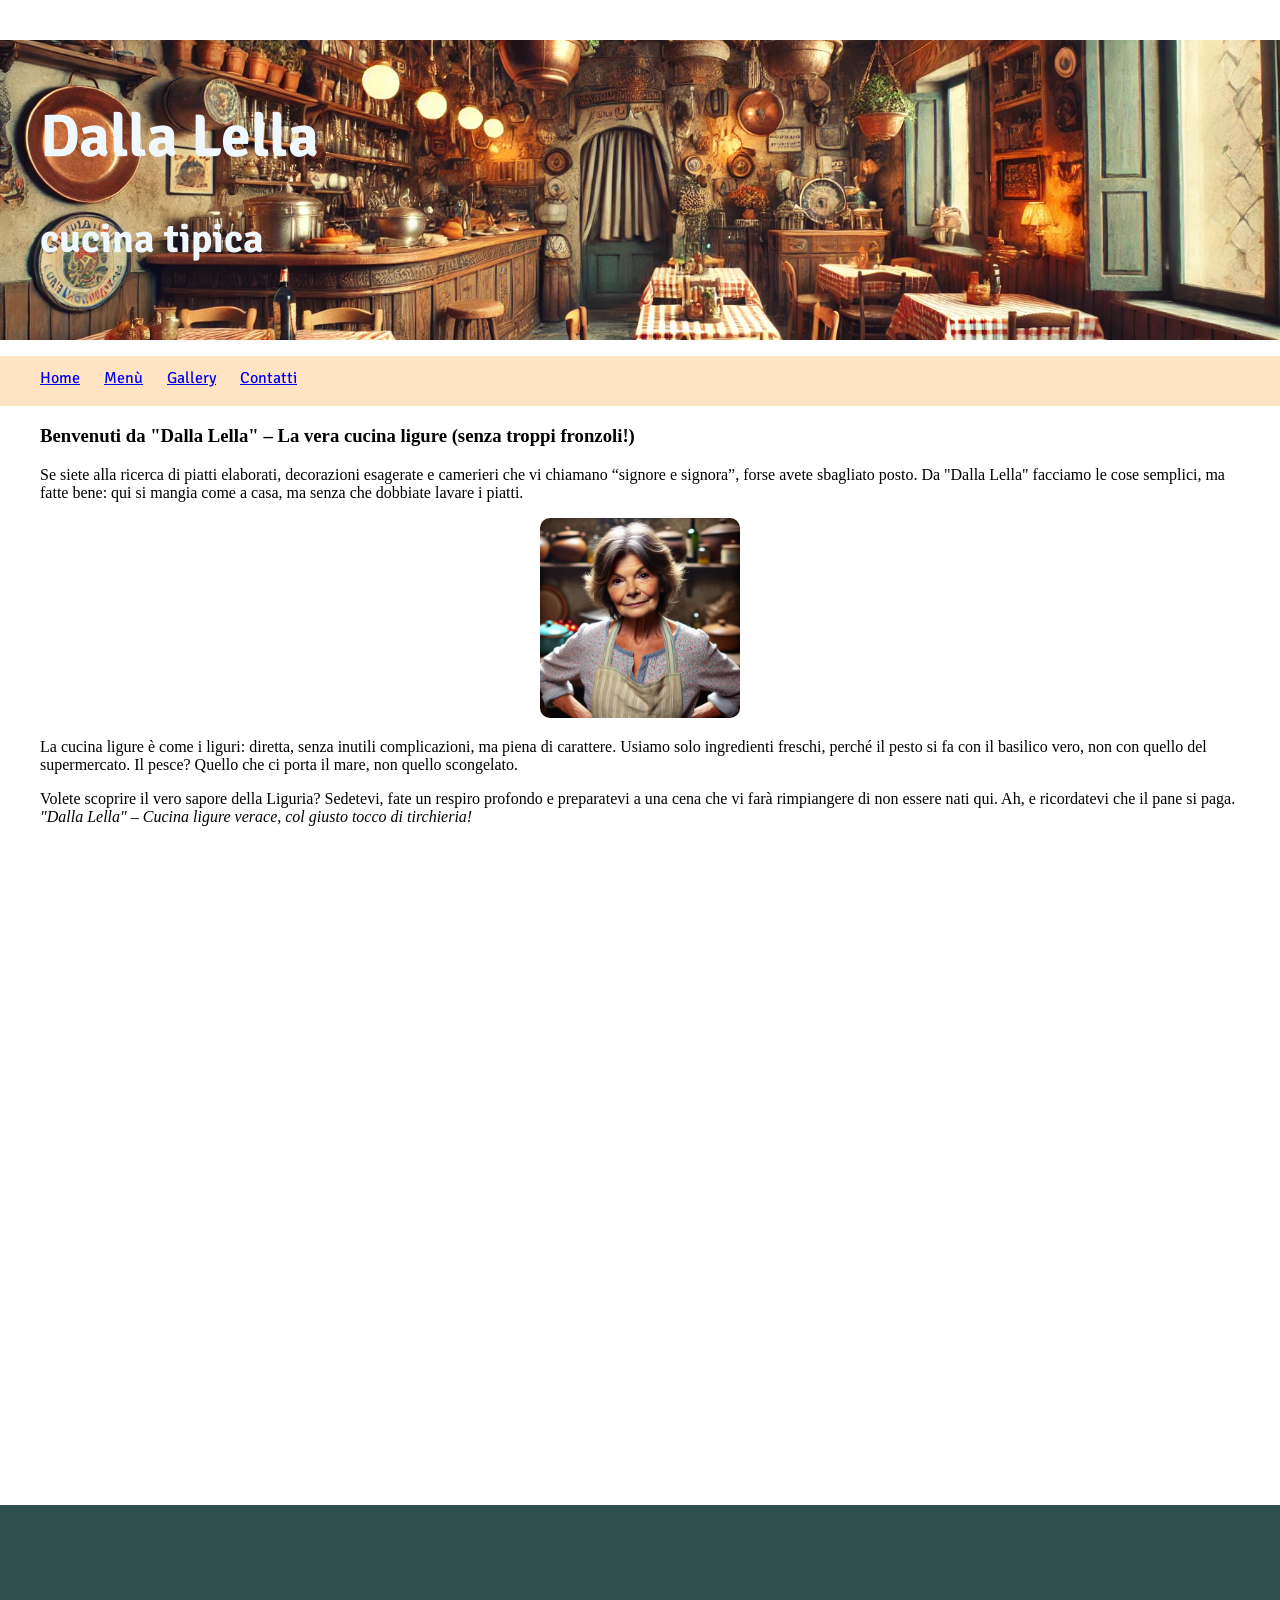
<file: index.html>
<!DOCTYPE html>
<html lang="en">
<head>
    <meta charset="UTF-8">
    <meta name="viewport" content="width=device-width, initial-scale=1.0">
    <title>Home</title>
    <link rel="stylesheet" href="./style.css">
</head>
<body>

   <header>
        <div>
            <h1>Dalla Lella</h1> 
            <h2>cucina tipica</h2>
        </div>
        

        <menu>
    
            <li>
             <a href="index.html">Home</a>
            </li>
            <li>
             <a href="menu.html">Menù</a>
            </li>
            <li>
             <a href="gallery.html">Gallery</a>
            </li>
            <li>
             <a href="contatti.html">Contatti</a>
            </li>
         
            </menu>

   </header>

   

   <div class="corpo">

    <h3>Benvenuti da "Dalla Lella" – La vera cucina ligure (senza troppi fronzoli!)</h3>
     <p>
        Se siete alla ricerca di piatti elaborati, decorazioni esagerate e camerieri che vi chiamano “signore e signora”, forse avete sbagliato posto. Da "Dalla Lella" facciamo le cose semplici, ma fatte bene: qui si mangia come a casa, ma senza che dobbiate lavare i piatti.
     </p>
     
     <div class="img-home">
        <img src="./assets/lella.webp" alt="Signora Lella">
    </div>
    
     <p>
        La cucina ligure è come i liguri: diretta, senza inutili complicazioni, ma piena di carattere. Usiamo solo ingredienti freschi, perché il pesto si fa con il basilico vero, non con quello del supermercato. Il pesce? Quello che ci porta il mare, non quello scongelato.
     </p>

     <p>
        Volete scoprire il vero sapore della Liguria? Sedetevi, fate un respiro profondo e preparatevi a una cena che vi farà rimpiangere di non essere nati qui. Ah, e ricordatevi che il pane si paga. <br>

       <em>"Dalla Lella" – Cucina ligure verace, col giusto tocco di tirchieria!</em> 
     </p>

   </div>

   <footer>

   </footer>

</body>
</html>
</file>
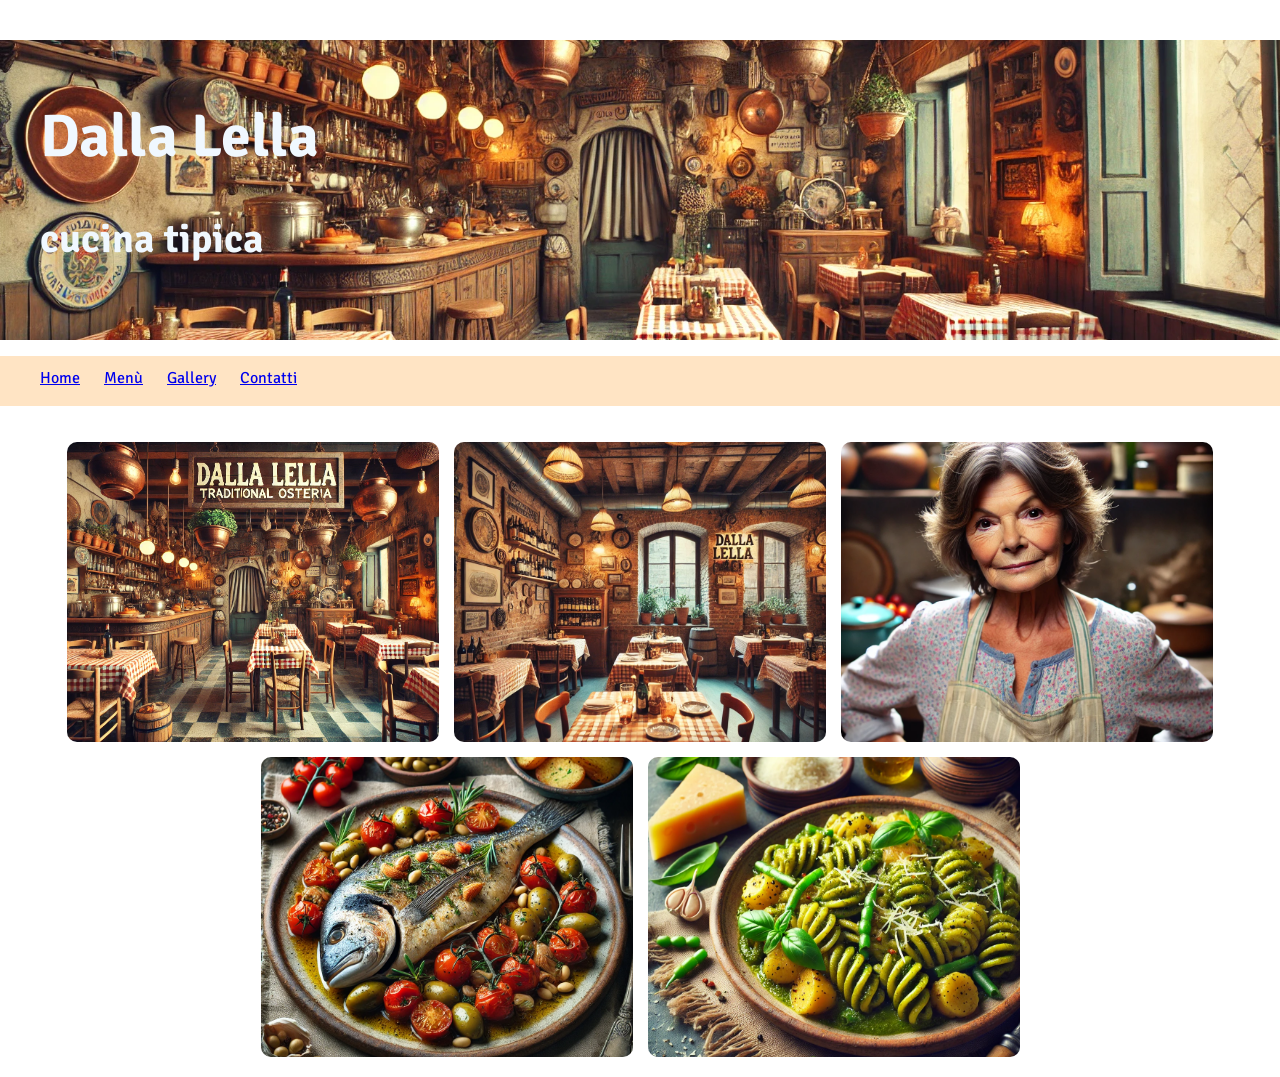
<file: gallery.html>
<!DOCTYPE html>
<html lang="en">
<head>
    <meta charset="UTF-8">
    <meta name="viewport" content="width=device-width, initial-scale=1.0">
    <link rel="stylesheet" href="style.css">
    <title>Gallery</title>
</head>
<body>

    <header>
        <div>
            <h1>Dalla Lella</h1> 
            <h2>cucina tipica</h2>
        </div>
        

        <menu>
    
            <li>
             <a href="index.html">Home</a>
            </li>
            <li>
             <a href="menu.html">Menù</a>
            </li>
            <li>
             <a href="gallery.html">Gallery</a>
            </li>
            <li>
             <a href="contatti.html">Contatti</a>
            </li>
         
            </menu>

   </header>

    <div class="gallery">
        <div class="gallery-item">
            <img src="./assets/header.webp" alt="Osteria Dalla Lella">
        </div>
        <div class="gallery-item">
            <img src="./assets/interno.webp" alt="Osteria Dalla Lella">
        </div>
        <div class="gallery-item">
            <img src="./assets/lella.webp" alt="Signora Lella">
        </div>
        <div class="gallery-item">
            <img src="./assets/orata.webp" alt="Orata alla Ligure">
        </div>
        <div class="gallery-item">
            <img src="./assets/pesto.webp" alt="Trofie al Pesto">
        </div>
    
</body>
</html>
</file>
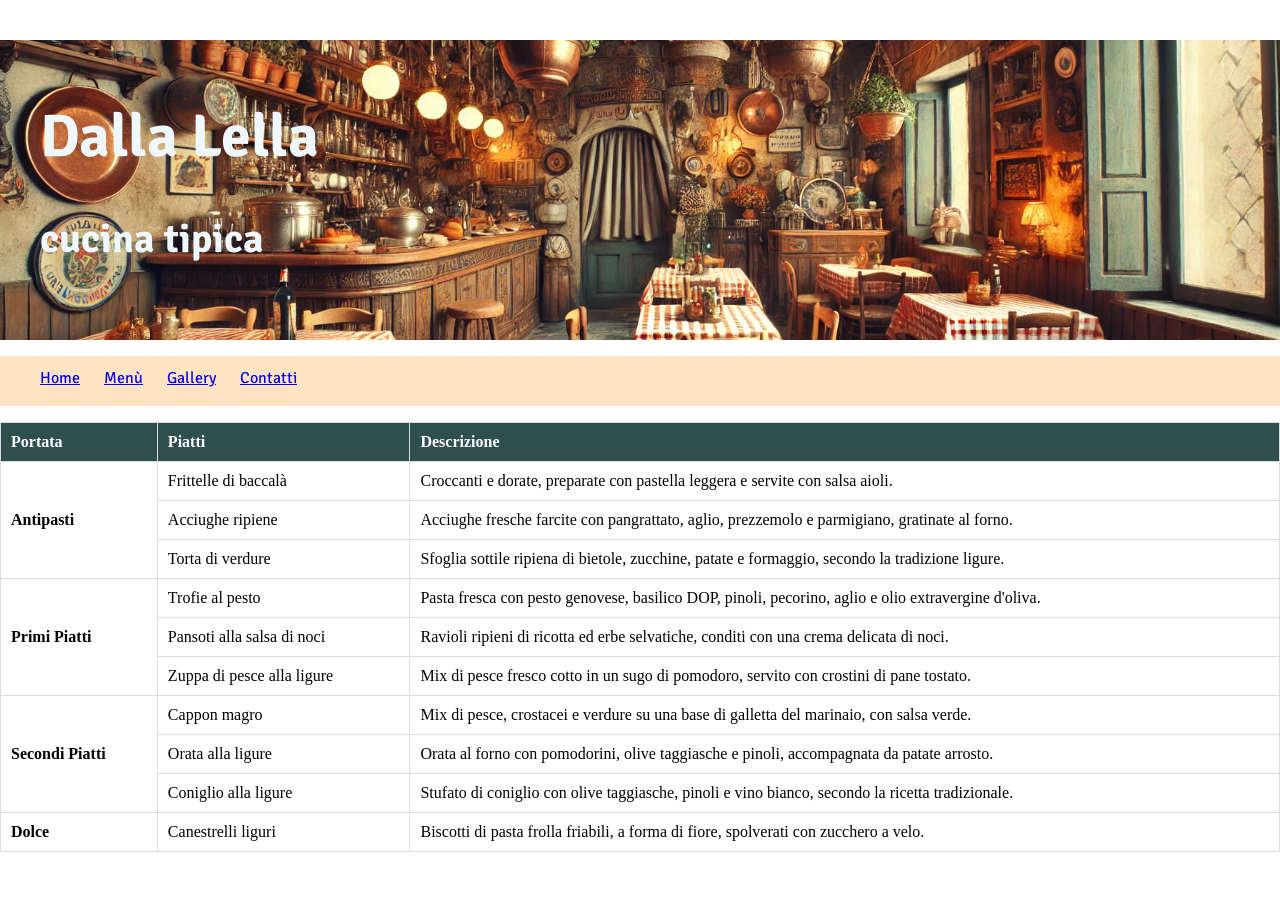
<file: menu.html>
<!DOCTYPE html>
<html lang="en">
<head>
    <meta charset="UTF-8">
    <meta name="viewport" content="width=device-width, initial-scale=1.0">
    <title>Menù</title>
    <link rel="stylesheet" href="./style.css">
</head>
<body>

    <header>
        <div>
            <h1>Dalla Lella</h1> 
            <h2>cucina tipica</h2>
        </div>
        

        <menu>
    
            <li>
             <a href="index.html">Home</a>
            </li>
            <li>
             <a href="menu.html">Menù</a>
            </li>
            <li>
             <a href="gallery.html">Gallery</a>
            </li>
            <li>
             <a href="contatti.html">Contatti</a>
            </li>
         
            </menu>

   </header>

    <table>
        <thead>
            <tr>
                <th>Portata</th>
                <th>Piatti</th>
                <th>Descrizione</th>
            </tr>
        </thead>
        <tbody>
            <tr>
                <td rowspan="3"><strong>Antipasti</strong></td>
                <td>Frittelle di baccalà</td>
                <td>Croccanti e dorate, preparate con pastella leggera e servite con salsa aioli.</td>
            </tr>
            <tr>
                <td>Acciughe ripiene</td>
                <td>Acciughe fresche farcite con pangrattato, aglio, prezzemolo e parmigiano, gratinate al forno.</td>
            </tr>
            <tr>
                <td>Torta di verdure</td>
                <td>Sfoglia sottile ripiena di bietole, zucchine, patate e formaggio, secondo la tradizione ligure.</td>
            </tr>
    
            <tr>
                <td rowspan="3"><strong>Primi Piatti</strong></td>
                <td>Trofie al pesto</td>
                <td>Pasta fresca con pesto genovese, basilico DOP, pinoli, pecorino, aglio e olio extravergine d'oliva.</td>
            </tr>
            <tr>
                <td>Pansoti alla salsa di noci</td>
                <td>Ravioli ripieni di ricotta ed erbe selvatiche, conditi con una crema delicata di noci.</td>
            </tr>
            <tr>
                <td>Zuppa di pesce alla ligure</td>
                <td>Mix di pesce fresco cotto in un sugo di pomodoro, servito con crostini di pane tostato.</td>
            </tr>
    
            <tr>
                <td rowspan="3"><strong>Secondi Piatti</strong></td>
                <td>Cappon magro</td>
                <td>Mix di pesce, crostacei e verdure su una base di galletta del marinaio, con salsa verde.</td>
            </tr>
            <tr>
                <td>Orata alla ligure</td>
                <td>Orata al forno con pomodorini, olive taggiasche e pinoli, accompagnata da patate arrosto.</td>
            </tr>
            <tr>
                <td>Coniglio alla ligure</td>
                <td>Stufato di coniglio con olive taggiasche, pinoli e vino bianco, secondo la ricetta tradizionale.</td>
            </tr>
    
            <tr>
                <td><strong>Dolce</strong></td>
                <td>Canestrelli liguri</td>
                <td>Biscotti di pasta frolla friabili, a forma di fiore, spolverati con zucchero a velo.</td>
            </tr>
        </tbody>
    </table>
    
    
</body>
</html>
</file>
<file: style.css>
@import url('https://fonts.googleapis.com/css2?family=Signika+Negative:wght@300..700&display=swap'); 
body {
    margin: 0;
    padding: 0;
}

header {
    
    width: 100%; 
    
    position: sticky;
    top: 0px;
    left: 0px;
}

header div{
    height: 300px;
    background-image: url("./assets/header.webp");
    background-repeat: no-repeat;
    background-size: cover;
    background-position: center center;
}

h1 {
    font-family: "Signika Negative";
    font-size: 60px;
    color: aliceblue;
    margin-left: 40px;
    padding-top: 60px;
    

}

h2 {
    font-family: "Signika Negative";
    font-size: 40px;
    color: aliceblue;
    margin-left: 40px;

}

menu {
    
    font-family: "Signika Negative";
    background-color: bisque; 
    height: 50px;
    width: 100%;

    
} 

menu li{
    display: inline-block;
    margin-right: 20px;
    margin-top: 12px;
}

.corpo{
    height: 1080px;
    padding-left: 40px;
    padding-right: 40px;
}

.img-home {
    text-align: center;
}

.img-home img {
    width: 200px; 
    border-radius: 10px;
}

footer{
    background-color: darkslategray;
    height: 200px;
}

table {
    width: 100%;
    border-collapse: collapse;
    text-align: left;
}

th, td {
    border: 1px solid #ddd;
    padding: 10px;
}

th {
    background-color: darkslategray;
    color: white;
}


.gallery {
    display: flex;
    flex-wrap: wrap;
    justify-content: center; 
    gap: 15px;
    padding: 20px;
}

.gallery-item {
    width: 30%; 
    height: 300px; 
    overflow: hidden;
    border-radius: 10px;
}

.gallery-item img {
    width: 100%;
    height: 100%;
    object-fit: cover; 
}
</file>
